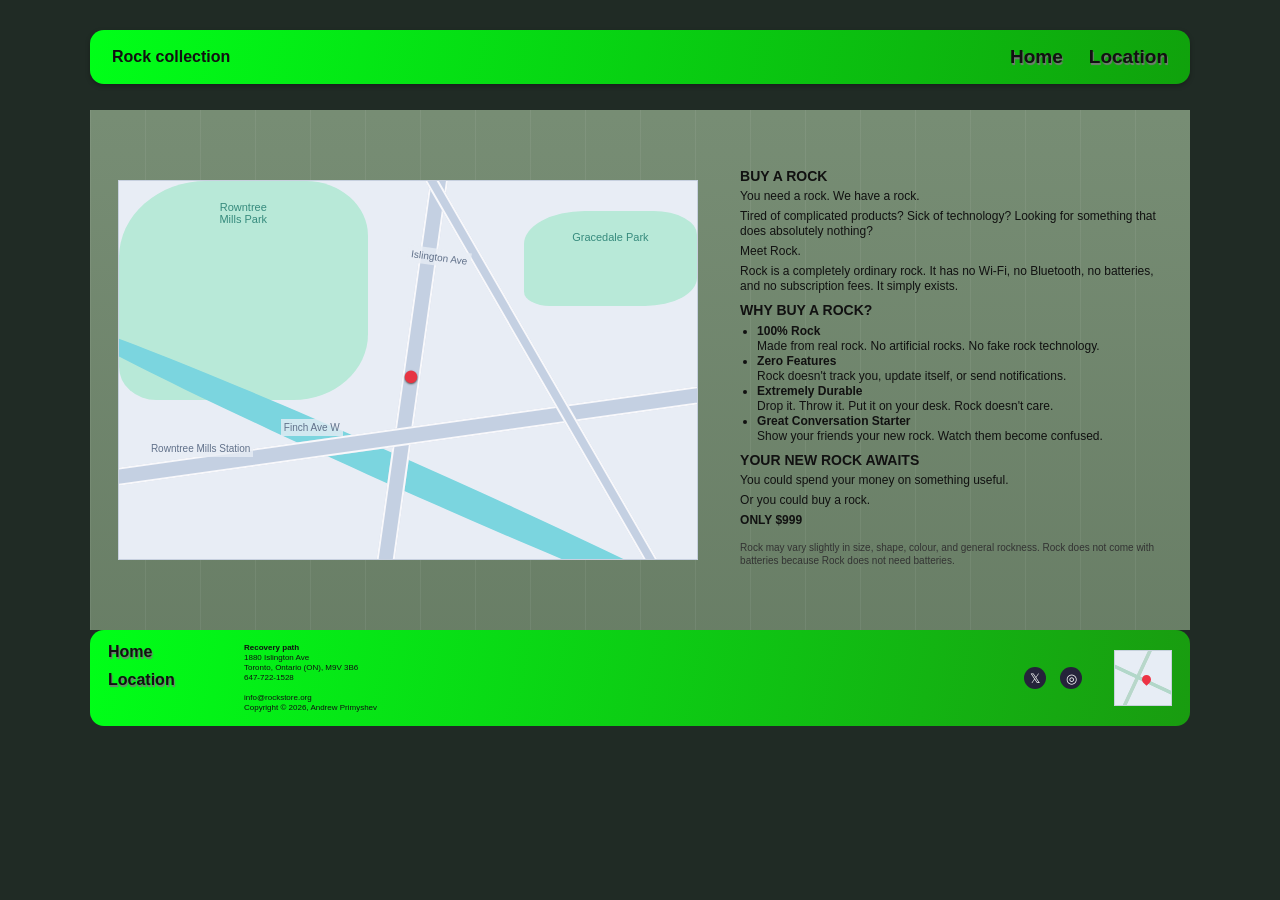
<file: location.html>
<!DOCTYPE html>
<html lang="en">
<head>
  <meta charset="UTF-8">
  <meta name="viewport" content="width=device-width, initial-scale=1.0">
  <title>Location | Rock Collection</title>
  <link rel="stylesheet" href="style.css">
</head>
<body>
  <header class="topbar">
    <a class="brand" href="index.html">Rock collection</a>
    <nav aria-label="Main navigation">
      <a href="index.html">Home</a>
      <a href="location.html">Location</a>
    </nav>
  </header>

  <main class="location-page">
    <div class="map-panel">
      <div class="map-road road-one"></div>
      <div class="map-road road-two"></div>
      <div class="map-road road-three"></div>
      <div class="park park-one">Rowntree<br>Mills Park</div>
      <div class="park park-two">Gracedale Park</div>
      <div class="water"></div>
      <span class="map-label label-one">Islington Ave</span>
      <span class="map-label label-two">Finch Ave W</span>
      <span class="map-label label-three">Rowntree Mills Station</span>
      <div class="pin">●</div>
    </div>

    <section class="description">
      <h1>BUY A ROCK</h1>
      <p>You need a rock. We have a rock.</p>
      <p>Tired of complicated products? Sick of technology? Looking for something that does absolutely nothing?</p>
      <p>Meet Rock.</p>
      <p>Rock is a completely ordinary rock. It has no Wi-Fi, no Bluetooth, no batteries, and no subscription fees. It simply exists.</p>
      <h2>WHY BUY A ROCK?</h2>
      <ul>
        <li><strong>100% Rock</strong><br>Made from real rock. No artificial rocks. No fake rock technology.</li>
        <li><strong>Zero Features</strong><br>Rock doesn't track you, update itself, or send notifications.</li>
        <li><strong>Extremely Durable</strong><br>Drop it. Throw it. Put it on your desk. Rock doesn't care.</li>
        <li><strong>Great Conversation Starter</strong><br>Show your friends your new rock. Watch them become confused.</li>
      </ul>
      <h2>YOUR NEW ROCK AWAITS</h2>
      <p>You could spend your money on something useful.</p>
      <p>Or you could buy a rock.</p>
      <p class="price">ONLY $999</p>
      <p class="small">Rock may vary slightly in size, shape, colour, and general rockness. Rock does not come with batteries because Rock does not need batteries.</p>
    </section>
  </main>

  <footer class="footer">
    <div class="footer-links"><a href="index.html">Home</a><a href="location.html">Location</a></div>
    <div class="contact">
      <strong>Recovery path</strong><br>
      1880 Islington Ave<br>
      Toronto, Ontario (ON), M9V 3B6<br>
      647-722-1528<br><br>
      info@rockstore.org<br>
      Copyright © 2026, Andrew Primyshev
    </div>
    <div class="socials"><span>𝕏</span><span>◎</span></div>
    <div class="mini-map" aria-label="Map preview"><span></span></div>
  </footer>
</body>
</html>
</file>
<file: style.css>
* {
  box-sizing: border-box;
}

body {
  margin: 0;
  padding: 30px;
  font-family: Arial, Helvetica, sans-serif;
  color: #111;
  background: #202b25;
}

.topbar {
  max-width: 1100px;
  margin: 0 auto 26px;
  min-height: 54px;
  padding: 12px 22px;
  display: flex;
  align-items: center;
  gap: 28px;
  border-radius: 14px;
  background: linear-gradient(100deg, #00ff18, #10a20c);
  box-shadow: 0 2px 5px #0004;
}

.brand {
  color: #111;
  font-weight: bold;
  text-decoration: none;
  margin-right: auto;
}

nav {
  display: flex;
  gap: 26px;
}

nav a,
.footer-links a {
  color: #111;
  font-weight: bold;
  text-decoration: none;
  text-shadow: 1px 2px 1px #777;
}

nav a {
  font-size: 19px;
}

nav a:hover,
.footer-links a:hover {
  text-decoration: underline;
}

.page,
.location-page {
  max-width: 1100px;
  min-height: 520px;
  margin: 0 auto;
  padding: 28px;
  background:
    linear-gradient(90deg, #ffffff10 1px, transparent 1px),
    linear-gradient(180deg, #ffffff0b, #00000012),
    #71886e;
  background-size: 55px 100%, 100% 100%, auto;
}

.rock-grid {
  display: grid;
  grid-template-columns: repeat(4, 1fr);
  gap: 22px 24px;
  max-width: 720px;
  margin: 0 auto;
}

.rock-card {
  text-align: center;
}

.rock-card img,
.fun-rock {
  display: block;
  width: 88px;
  height: 88px;
  margin: 0 auto 7px;
  object-fit: cover;
  border-radius: 15px;
  background: #159ee8;
  border: 0;
}

.rock-card img {
  padding: 7px;
  background: linear-gradient(135deg, #00c7f0, #0755d9);
}

.fun-rock {
  display: flex;
  align-items: center;
  justify-content: center;
  flex-direction: column;
  font-size: 26px;
  line-height: 1;
  background: linear-gradient(135deg, #00c7f0, #0870d7);
}

.rock-card h2 {
  width: 82px;
  margin: 0 auto;
  padding: 3px 5px;
  border: 2px solid white;
  border-radius: 20px;
  background: linear-gradient(90deg, #00f52b, #168c12);
  box-shadow: 0 2px 3px #0005;
  font-size: 18px;
  line-height: 1.1;
  text-shadow: 1px 1px 1px #fff;
}

.footer {
  max-width: 1100px;
  min-height: 84px;
  margin: 0 auto;
  padding: 13px 18px;
  display: grid;
  grid-template-columns: 120px 1fr 90px 58px;
  gap: 16px;
  align-items: center;
  border-radius: 14px;
  background: linear-gradient(100deg, #00ff18, #199c10);
}

.footer-links {
  display: flex;
  flex-direction: column;
  gap: 10px;
  align-self: start;
}

.contact {
  font-size: 8px;
  line-height: 1.25;
}

.socials {
  display: flex;
  justify-content: center;
  gap: 14px;
}

.socials span {
  width: 22px;
  height: 22px;
  display: flex;
  align-items: center;
  justify-content: center;
  color: white;
  background: #25233a;
  border-radius: 50%;
  font-size: 13px;
}

.mini-map {
  height: 56px;
  background:
    linear-gradient(25deg, transparent 45%, #b2d7c9 46%, #b2d7c9 50%, transparent 51%),
    linear-gradient(115deg, transparent 40%, #b8d7ca 41%, #b8d7ca 45%, transparent 46%),
    #e7edf5;
  border: 1px solid #c6d2dc;
  position: relative;
  overflow: hidden;
}

.mini-map span {
  position: absolute;
  width: 9px;
  height: 9px;
  left: 48%;
  top: 44%;
  border-radius: 50% 50% 50% 0;
  background: #ed3345;
  transform: rotate(-45deg);
}

.location-page {
  display: grid;
  grid-template-columns: 1.1fr 0.8fr;
  gap: 42px;
  align-items: center;
}

.map-panel {
  height: 380px;
  position: relative;
  overflow: hidden;
  background: #e8edf5;
  border: 1px solid #c7d0df;
}

.park {
  position: absolute;
  padding: 20px 10px;
  color: #368b7d;
  font-size: 11px;
  text-align: center;
  background: #b8e9d8;
  border-radius: 35% 25% 30% 15%;
}

.park-one {
  top: 0;
  left: 0;
  width: 43%;
  height: 58%;
}

.park-two {
  top: 8%;
  right: 0;
  width: 30%;
  height: 25%;
}

.water {
  position: absolute;
  width: 130%;
  height: 30px;
  left: -15%;
  bottom: 18%;
  transform: rotate(24deg);
  background: #7bd5df;
  border-radius: 50%;
}

.map-road {
  position: absolute;
  z-index: 1;
  background: #c4d0e2;
  border: 2px solid #f8f8fb;
}

.road-one {
  height: 115%;
  width: 18px;
  left: 49%;
  top: -5%;
  transform: rotate(8deg);
}

.road-two {
  height: 18px;
  width: 120%;
  left: -10%;
  top: 65%;
  transform: rotate(-8deg);
}

.road-three {
  height: 120%;
  width: 12px;
  left: 72%;
  top: -10%;
  transform: rotate(-30deg);
}

.map-label {
  position: absolute;
  z-index: 2;
  color: #61718a;
  font-size: 10px;
  background: #e8edf5c9;
  padding: 3px;
}

.label-one {
  top: 18%;
  left: 50%;
  transform: rotate(8deg);
}

.label-two {
  top: 63%;
  left: 28%;
}

.label-three {
  bottom: 27%;
  left: 5%;
}

.pin {
  position: absolute;
  z-index: 3;
  left: 49%;
  top: 47%;
  color: #e73543;
  font-size: 29px;
  text-shadow: 0 1px 2px #555;
}

.description {
  font-size: 12px;
  line-height: 1.25;
}

.description h1,
.description h2 {
  margin: 0 0 4px;
  font-size: 14px;
}

.description h2 {
  margin-top: 8px;
}

.description p {
  margin: 0 0 5px;
}

.description ul {
  margin: 4px 0;
  padding-left: 17px;
}

.description .price {
  font-weight: bold;
}

.description .small {
  margin-top: 14px;
  font-size: 10px;
  color: #333;
}

@media (max-width: 700px) {
  body {
    padding: 12px;
  }

  .topbar {
    padding: 12px;
    flex-wrap: wrap;
  }

  nav {
    gap: 16px;
  }

  .page {
    padding: 20px 10px;
  }

  .rock-grid {
    grid-template-columns: repeat(2, 1fr);
    gap: 20px 8px;
  }

  .location-page {
    grid-template-columns: 1fr;
    gap: 24px;
    padding: 16px;
  }

  .map-panel {
    height: 300px;
  }

  .footer {
    grid-template-columns: 75px 1fr;
  }

  .socials {
    justify-content: flex-start;
  }

  .mini-map {
    width: 58px;
  }
}
</file>
